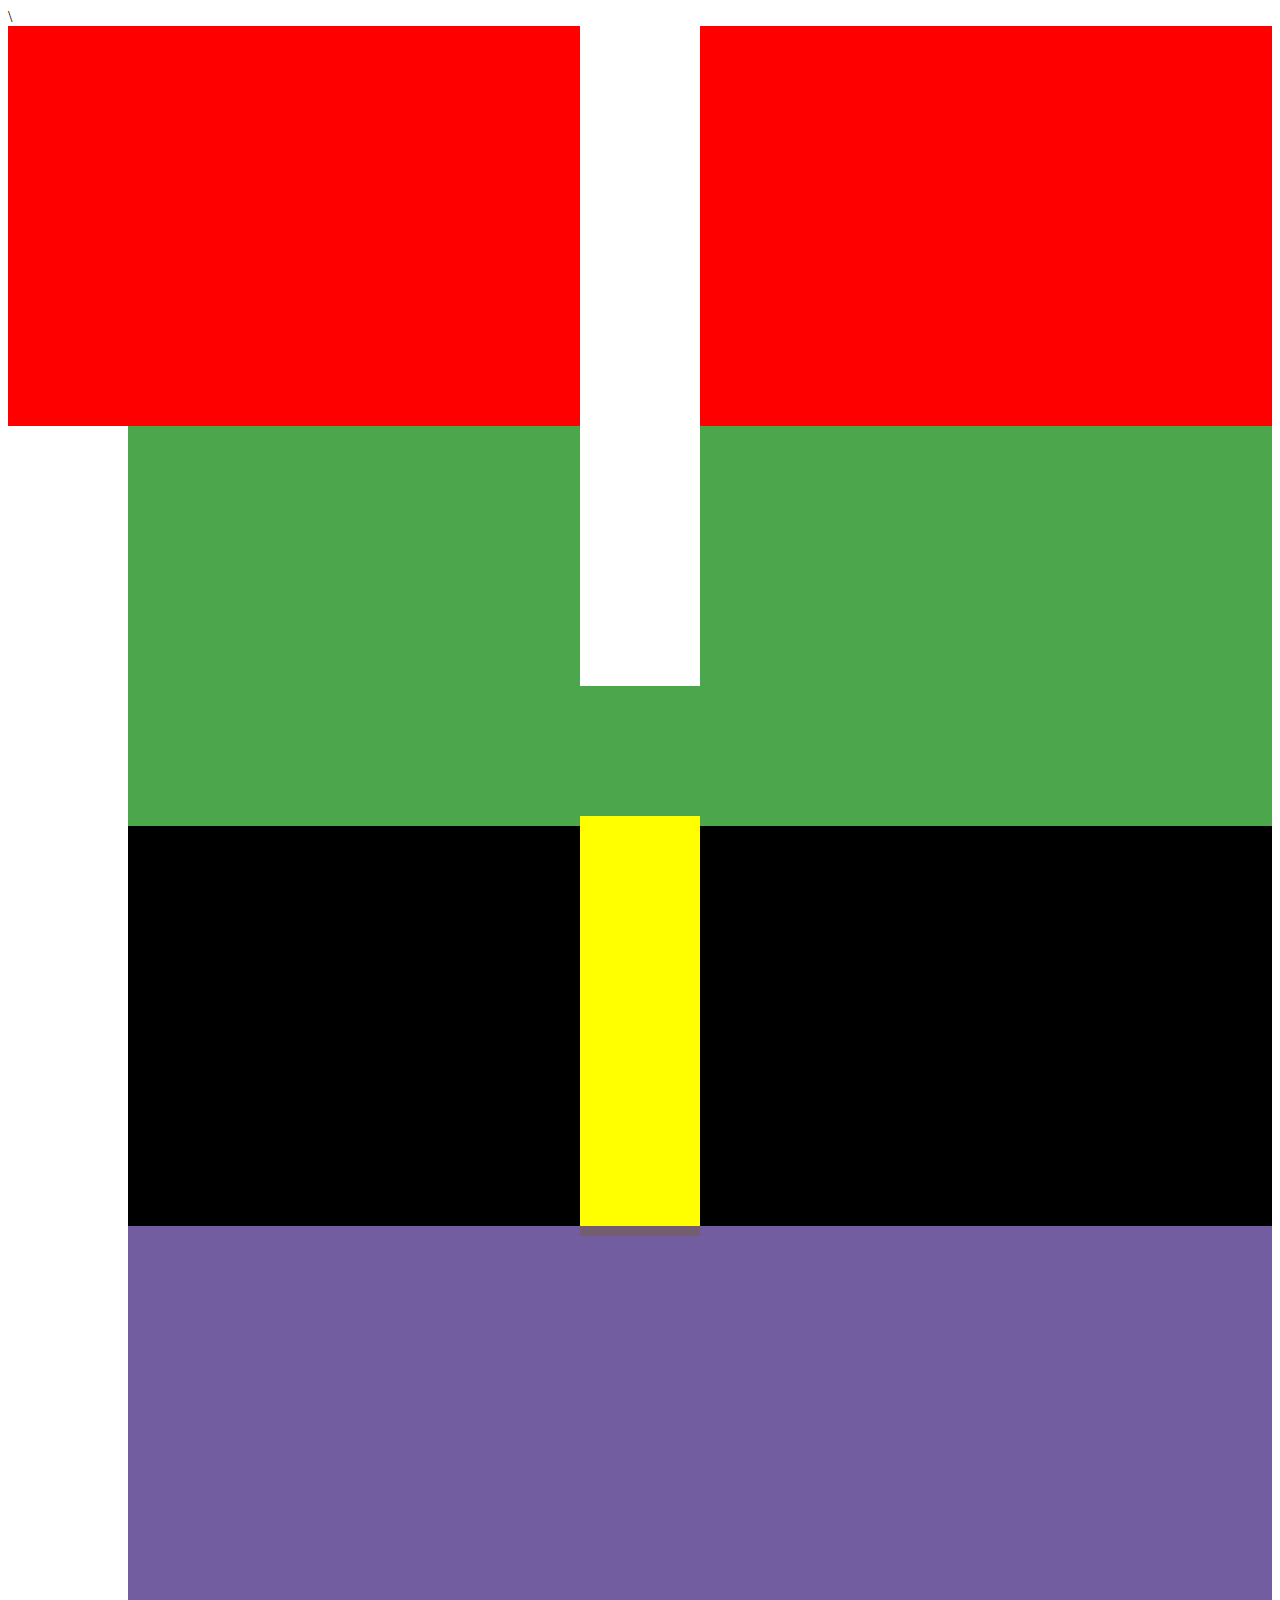
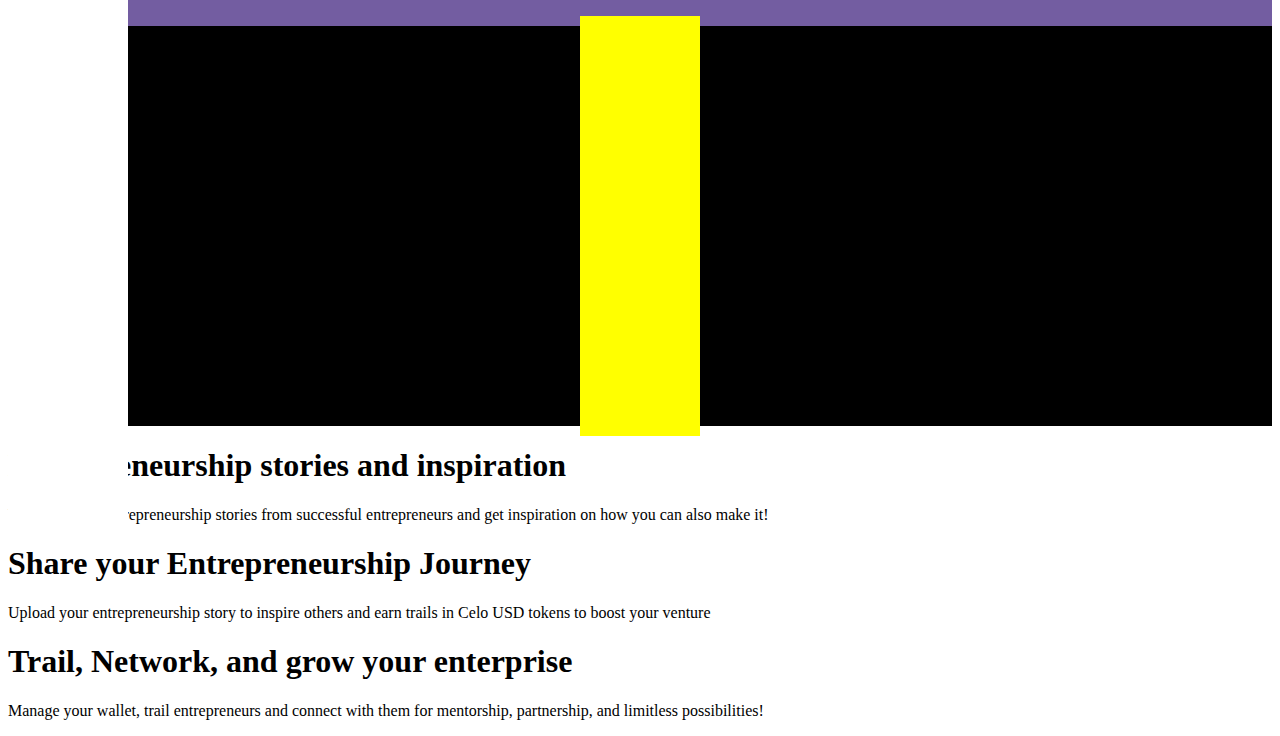
<file: public/test.html>
<!DOCTYPE html>
<html lang="en">
<head>
    <meta charset="UTF-8">
    <meta name="viewport" content="width=device-width, initial-scale=1.0">
    <title>Document</title>
</head>
<body>\
    <style>
        .main{
            height: 400px;
            width: 100%;
            margin: 0;
            padding: 0;
            box-sizing: border-box;
            position: relative;
        }
        .sub{
            height: 100%;
            width: 100px;
            padding: 10px;
        }
        .white{
            background-color: white;
            position: fixed;
            z-index: 2;
        }
        .yellow{
            background-color: yellow;
        }
        .red{
            background-color: red;
            display: flex;
            align-items: center;
            justify-content: center;
            /* position: fixed;
            z-index: -1; */
        }
        .blue{
            background-color: blue;
        }
        .green{
            background-color: rgba(0, 128, 0, .7);
        }
        .black{
            background-color: black;
            display: flex;
            align-items: center;
            justify-content: center;
        }
        .clear{
            background-color: rgba(80, 52, 138, 0.8);
        }
        .container{
            width: auto;
        }
    </style>
    <div class="container">
        <div class="main red">
            <div class="sub white"></div>
        </div>
        <div class="main green">
            <div class="sub white"></div>
        </div>
        <div class="main black">
            <div class="sub yellow"></div>
        </div>
        <div class="main clear">
            <div class="sub white"></div>
        </div>
        <div class="main black">
            <div class="sub yellow"></div>
        </div>
    </div>
</body>
</html>

<!-- <section class="test">
            <div class="tests"></div>
            <div class="tests one"></div>
        </section> -->
        <section class="float">
            <div class="tests"></div>
            <div class="description">
                <div class="desc scripts">
                     <i class="fas fa-ellipsis-h"></i>
                     <div class="scription">
                         <div>
                             <h1>Entrepreneurship stories and inspiration</h1>
                             <p>View amazing entrepreneurship stories from successful entrepreneurs and get inspiration on how you can also make it!</p>
                         </div>
                     </div>
                     <i class="fas fa-ellipsis-h"></i>
                     <div class="scription">
                         <div>
                             <h1>Share your Entrepreneurship Journey</h1>
                             <p>Upload your entrepreneurship story to inspire others and earn trails in Celo USD tokens to boost your venture </p>
                         </div>
                     </div>
                     <i class="fas fa-ellipsis-h"></i>
                     <div class="scription">
                         <div>
                             <h1>Trail, Network, and grow your enterprise</h1>
                             <p>Manage your wallet, trail entrepreneurs and connect with them for mentorship, partnership, and limitless possibilities!</p>
                         </div>
                     </div>
                </div> 
            </div>
        </section>
</file>
